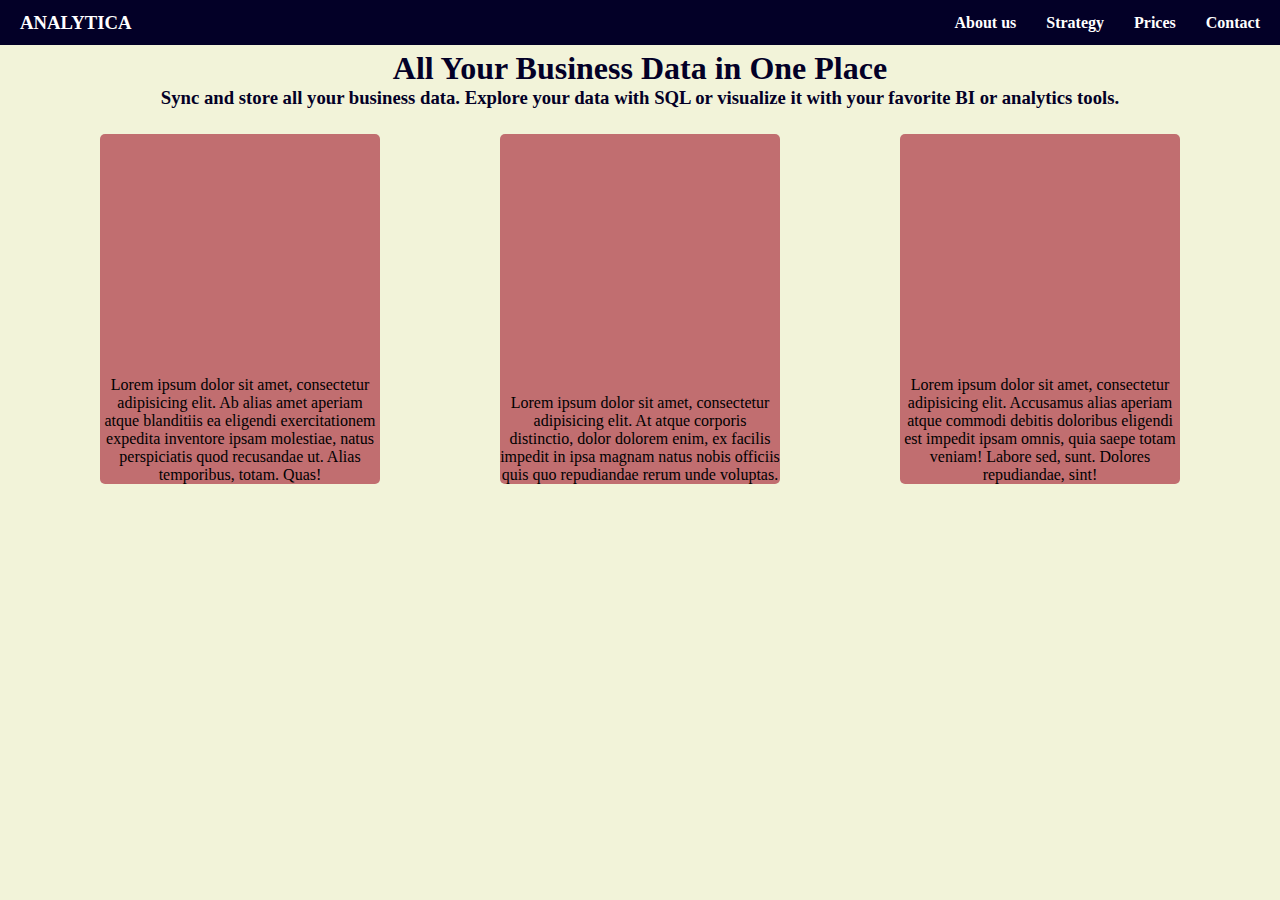
<file: deel-3-webpagina/index.html>
<!DOCTYPE html>
<html lang="en">
<head>
    <meta charset="UTF-8">
    <meta name="viewport" content="width=device-width, initial-scale=1, minimum-scale=1"/>
    <link rel="stylesheet" href="styles/styles.css">
    <title>Flexbox opdracht 3</title>
</head>
<body>
    <header>
        <div class="links" >
            <h3>ANALYTICA</h3>
        </div>

        <div class="rechts">
            <h4>About us</h4>
            <h4>Strategy</h4>
            <h4>Prices</h4>
            <h4>Contact</h4>
        </div>
    </header>

    <main>
        <div class="titel">
            <h1>All Your Business Data in One Place</h1>
            <h3>Sync and store all your business data. Explore your data with SQL or visualize it with your favorite BI or
                analytics tools.</h3>
        </div>

        <section>
            <article><p>Lorem ipsum dolor sit amet, consectetur adipisicing elit. Ab alias amet aperiam atque blanditiis ea eligendi exercitationem expedita inventore ipsam molestiae, natus perspiciatis quod recusandae ut. Alias temporibus, totam. Quas!</p></article>
                <article><p>Lorem ipsum dolor sit amet, consectetur adipisicing elit. At atque corporis distinctio, dolor dolorem enim, ex facilis impedit in ipsa magnam natus nobis officiis quis quo repudiandae rerum unde voluptas.</p></article>
                    <article><p>Lorem ipsum dolor sit amet, consectetur adipisicing elit. Accusamus alias aperiam atque commodi debitis doloribus eligendi est impedit ipsam omnis, quia saepe totam veniam! Labore sed, sunt. Dolores repudiandae, sint!</p></article>
        </section>
    </main>

</body>
</html>
</file>
<file: deel-3-webpagina/styles/styles.css>
/*=========== CSS reset ===========*/

* {
    box-sizing: border-box;
    margin: 0;
    padding: 0;
}

/*=========== styles ===========*/

/*=========== header ===========*/
 header {
     background-color: #030027;
     color: white;
     display: flex;
     justify-content: space-between;
     height: 5vh;
     align-items: center;
     padding-right: 20px;
 }

 .links {
     display: flex;
     flex-direction: row;
     justify-content: flex-start;
     margin-left: 20px;
 }

 .rechts {
     display: flex;
     flex-direction: row;
     flex-basis: 50%;
     justify-content: flex-end;
     gap: 30px;

 }

/*=========== Main ===========*/
body {
    background-color: #F2F3D9;
}

.titel{
    color: #030027;
    display: flex;
    flex-direction: column;
    text-align: center;
    flex-basis: 20vh;
    margin: 5px;
}

section {
    display: flex;
    flex-direction: row;
    justify-content: space-evenly;
}

section > article {
    border-radius: 5px;
    display: flex;
    flex-direction: column;
    justify-content: flex-end;
    text-align: center;
    margin: 20px;
    background-color: #c16e70;
    height: 350px;
    max-width: 280px;
    flex-shrink: 1;
    flex-grow: 0;
}
</file>
